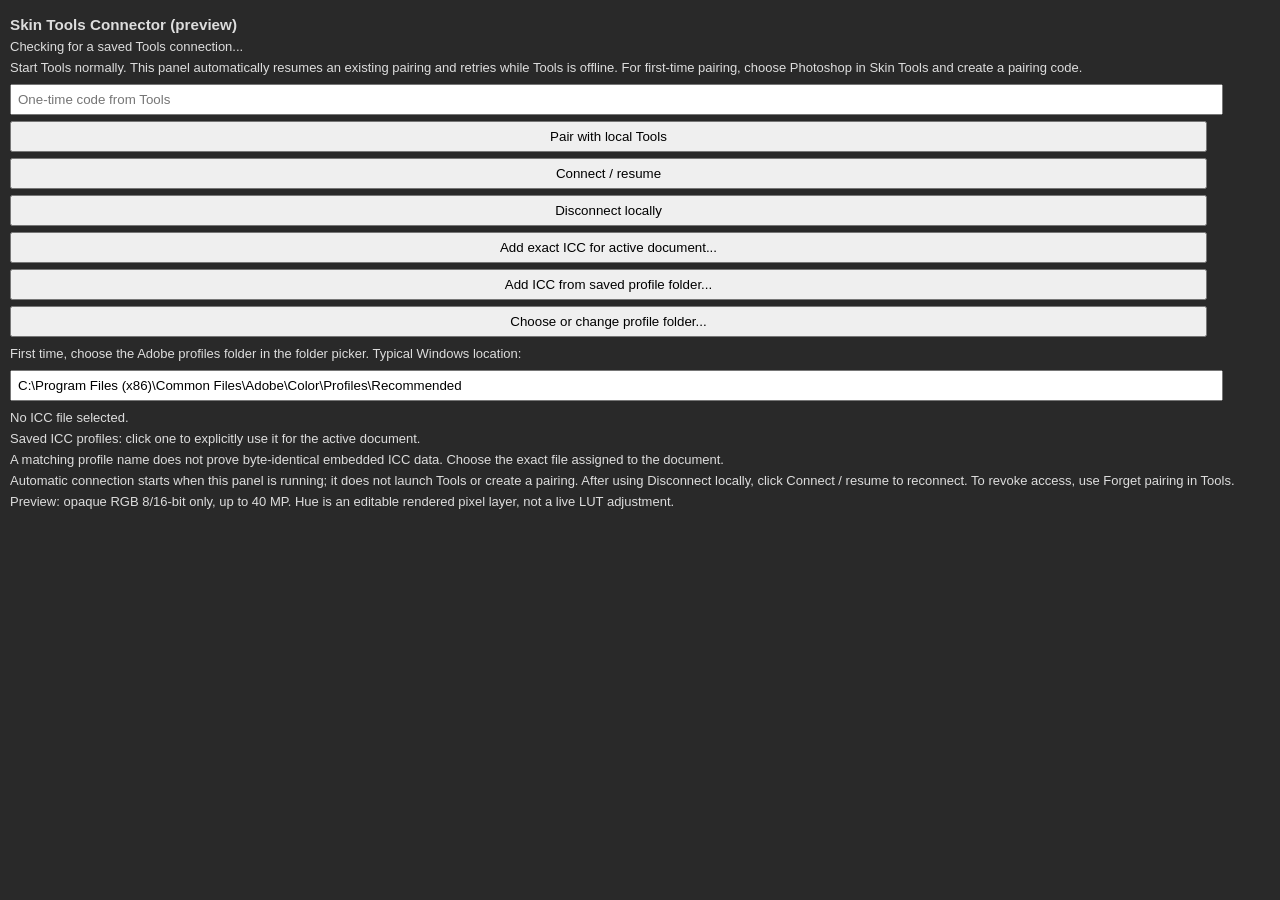
<file: plugins/photoshop/index.html>
<!DOCTYPE html>
<html>
<head><meta charset="utf-8"><style>
body { margin: 0; height: 100vh; color: #ddd; background: #292929; font: 13px sans-serif; }
#scroll { height: 100%; overflow-y: auto; }
#content { padding: 10px; }
h3, p { margin: 6px 0; }
button, input { margin: 3px 0; padding: 6px; width: 95%; }
#status { white-space: pre-wrap; }
</style></head>
<body>
<div id="scroll"><div id="content">
<h3>Skin Tools Connector (preview)</h3>
<p id="status" role="status">Checking for a saved Tools connection...</p>
<p>Start Tools normally. This panel automatically resumes an existing pairing and retries while Tools is offline. For first-time pairing, choose Photoshop in Skin Tools and create a pairing code.</p>
<input id="code" type="password" placeholder="One-time code from Tools">
<button id="pair">Pair with local Tools</button>
<button id="connect">Connect / resume</button>
<button id="disconnect">Disconnect locally</button>
<button id="profile">Add exact ICC for active document...</button>
<button id="adobeProfile">Add ICC from saved profile folder...</button>
<button id="changeProfileFolder">Choose or change profile folder...</button>
<p>First time, choose the Adobe profiles folder in the folder picker. Typical Windows location:</p>
<input type="text" readonly value="C:\Program Files (x86)\Common Files\Adobe\Color\Profiles\Recommended">
<p id="profileName">No ICC file selected.</p>
<p>Saved ICC profiles: click one to explicitly use it for the active document.</p>
<div id="profiles"></div>
<p>A matching profile name does not prove byte-identical embedded ICC data. Choose the exact file assigned to the document.</p>
<p>Automatic connection starts when this panel is running; it does not launch Tools or create a pairing. After using Disconnect locally, click Connect / resume to reconnect. To revoke access, use Forget pairing in Tools.</p>
<p>Preview: opaque RGB 8/16-bit only, up to 40 MP. Hue is an editable rendered pixel layer, not a live LUT adjustment.</p>
</div></div>
<script src="main.js"></script>
</body>
</html>
</file>
